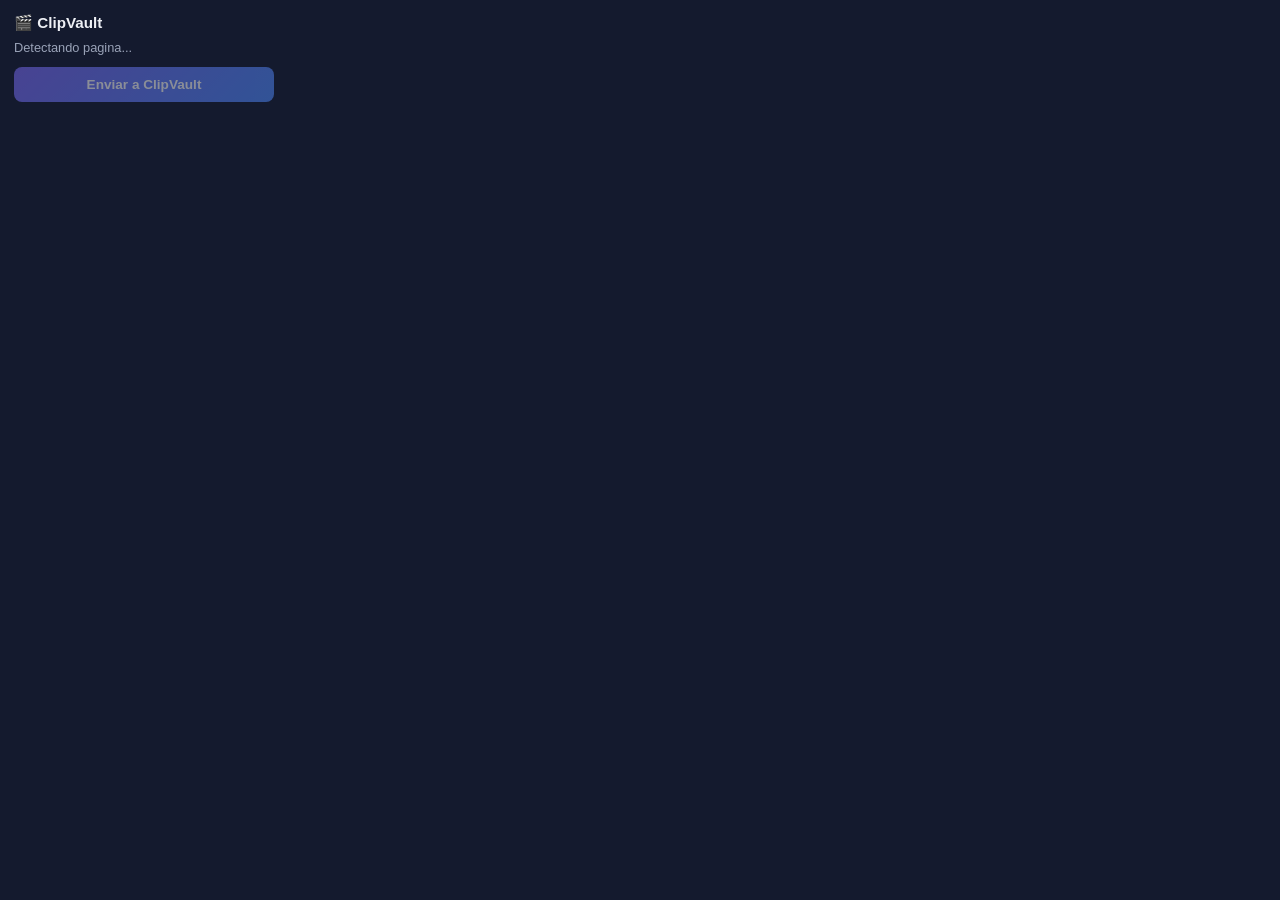
<file: ClipVault-extension/popup.html>
<!DOCTYPE html>
<html>
<head>
<meta charset="UTF-8">
<style>
  body { width: 260px; font-family: 'Segoe UI', sans-serif; padding: 14px; background:#141a2e; color:#eef0f5; margin:0; }
  h3 { margin:0 0 8px; font-size:0.95rem; }
  .title { font-size:0.8rem; color:#9aa3b8; margin-bottom:12px; word-break:break-word; max-height:60px; overflow:hidden; }
  button { width:100%; padding:10px; border:none; border-radius:8px; background:linear-gradient(135deg,#7c6cf6,#4f8cff); color:#fff; font-weight:600; cursor:pointer; font-size:0.85rem; }
  button:disabled { opacity:0.5; cursor:not-allowed; }
  #status { margin-top:10px; font-size:0.78rem; text-align:center; min-height:16px; }
  #status.ok { color:#3ecf8e; }
  #status.err { color:#ff5b6a; }
</style>
</head>
<body>
  <h3>🎬 ClipVault</h3>
  <div class="title" id="pageTitle">Detectando pagina...</div>
  <button id="sendBtn" disabled>Enviar a ClipVault</button>
  <div id="status"></div>
  <script src="popup.js"></script>
</body>
</html>
</file>
